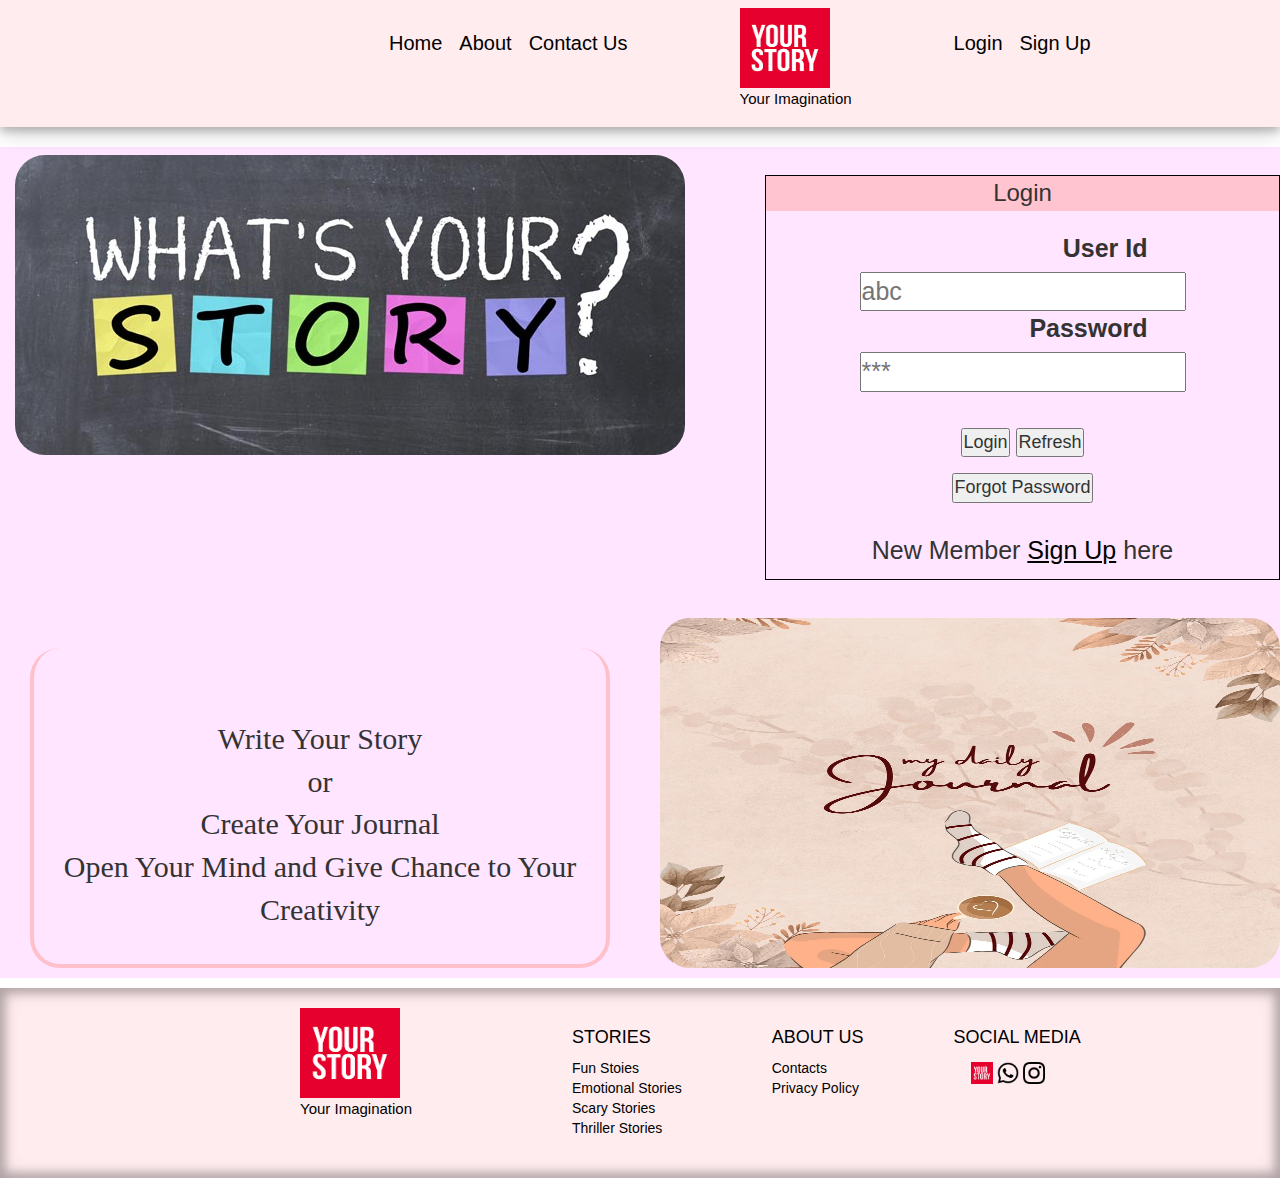
<file: index.html>
<!DOCTYPE html>
<html lang="en">
<head>
    <meta charset="UTF-8">
    <meta http-equiv="X-UA-Compatible" content="IE=edge">
    <meta name="viewport" content="width=device-width, initial-scale=1.0">
    <link rel="stylesheet" href="https://maxcdn.bootstrapcdn.com/bootstrap/3.4.1/css/bootstrap.min.css">
    <script src="https://ajax.googleapis.com/ajax/libs/jquery/3.6.4/jquery.min.js"></script>
    <script src="https://maxcdn.bootstrapcdn.com/bootstrap/3.4.1/js/bootstrap.min.js"></script>
    <title>YourStory</title>
    <link rel="stylesheet" href="style.css">
    <link rel="icon" href="icon.png">
</head>
<body>

    <div class="header">
        <div class="sub">
            <a href="index.html" target="_parent"><span style="margin-left: 380px;">Home</span></a>
        </div>
        <div class="sub">
            <a href="about.html" target="main"><p>About</p></a>
        </div>
        <div class="sub">
            <a href="contact.html" target="main"><p>Contact Us</p></a>
        </div>
        <div class="sub sub2">
            <a href="index.html" target="_parent"><img src="icon.png" height="80px" width="90px"></a>
            <p class="tag">Your Imagination</p>
        </div>
        <div class="sub sub1">
            <a href="login.html" target="main"><p>Login</p></a>
        </div>
        <div class="sub">
            <a href="signup.html" target="main"><p>Sign Up</p></a>
        </div>
    </div>

    <div class="body">
        <div class="image1">
            <img src="3.jpg" style="border-radius: 30px;">
        </div>
        <div class="form" onsubmit="saveData(event)">
            <h3 style="background-color: rgb(255,192,203,0.9); margin-top: 0px; padding: 4px;">Login</h3>
            <form class="log">
                <div>
                    <label class="labels" for="uid">User Id</label>
                    <input type="text" id="uid" name="uid" placeholder="abc">
                </div>
                <div>
                    <label class="labels" for="pwd">Password</label>
                    <input type="password" id="pwd" name="pwd" placeholder="***">
                </div>
                <div style="margin-top: 30px;">
                    <button type="submit">Login</button>
                    <button type="reset">Refresh</button>
                </div>
                <div style="margin-top: 10px;">
                    <button type="reset">Forgot Password</button>
                </div>
                <div style="margin-top: 30px;">
                    <p>New Member <a href="signup.html" style="color: black; text-decoration: underline;">Sign Up</a> here</p>
                </div>
            </form>
        </div>
    </div>
    <div class="body" style="margin-top: 0px;">
        <div class="abt">
            <p>Write Your Story<br>or<br>Create Your Journal<br>Open Your Mind and Give Chance to Your Creativity</p>
        </div>
        <div class="image2">
            <img src="5.webp" height="350px" width="620px" style="border-radius: 30px;">
        </div>
    </div>

    <div class="footer">
        <div class="fimg">
            <a href="index.html" target="_parent"><img src="icon.png" height="90px" width="100px"></a>
            <p class="tag">Your Imagination</p>
        </div>
        <div class="foot" style="margin-left: 130px;">
            <h4>STORIES</h4>
            <p>Fun Stoies<br>Emotional Stories<br>Scary Stories<br>Thriller Stories</p>
        </div>
        <div class="foot">
            <h4>ABOUT US</h4>
            <p>Contacts<br>Privacy Policy</p>
        </div>
        <div class="foot">
            <h4>SOCIAL MEDIA</h4>
            <div class="ft">
                <div class="ic">
                    <img src="icon.png" width="22px" height="22px">
                </div>
                <div class="ic">
                    <img src="wp.png" width="22px" height="22px">
                </div>
                <div class="ic">
                    <img src="inst.png" width="22px" height="22px">
                </div>
            </div>
        </div>
    </div>

    <script src="script.js"></script>
</body>
</html>
</file>
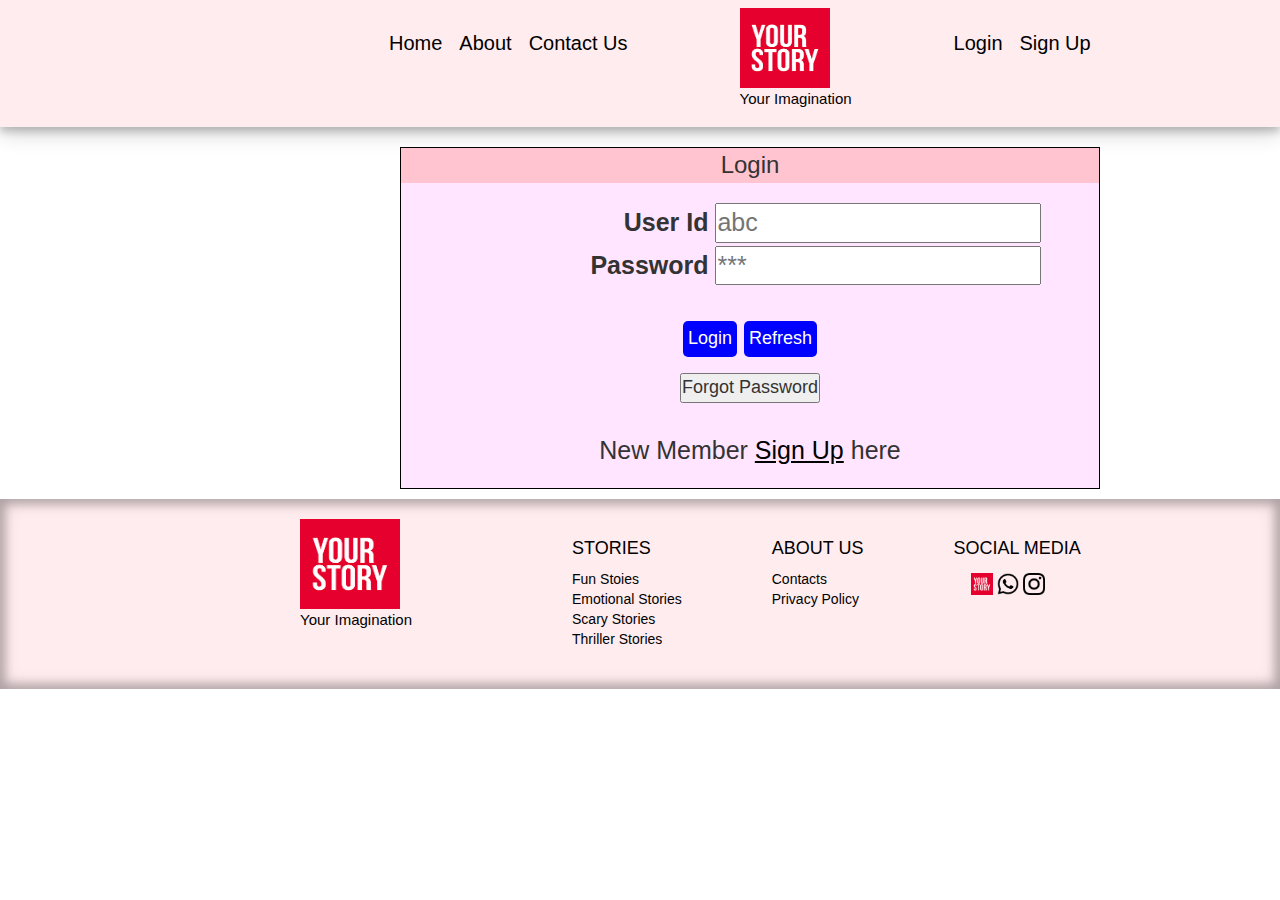
<file: login.html>
<!DOCTYPE html>
<html lang="en">
<head>
    <meta charset="UTF-8">
    <meta http-equiv="X-UA-Compatible" content="IE=edge">
    <meta name="viewport" content="width=device-width, initial-scale=1.0">
    <link rel="stylesheet" href="https://maxcdn.bootstrapcdn.com/bootstrap/3.4.1/css/bootstrap.min.css">
    <script src="https://ajax.googleapis.com/ajax/libs/jquery/3.6.4/jquery.min.js"></script>
    <script src="https://maxcdn.bootstrapcdn.com/bootstrap/3.4.1/js/bootstrap.min.js"></script>
    <title>YourStory</title>
    <link rel="stylesheet" href="style.css">
    <link rel="icon" href="icon.png">
</head>
<body>

    <div class="header">
        <div class="sub">
            <a href="index.html" target="_parent"><span style="margin-left: 380px;">Home</span></a>
        </div>
        <div class="sub">
            <a href="about.html" target="main"><p>About</p></a>
        </div>
        <div class="sub">
            <a href="contact.html" target="main"><p>Contact Us</p></a>
        </div>
        <div class="sub sub2">
            <a href="index.html" target="_parent"><img src="icon.png" height="80px" width="90px"></a>
            <p class="tag">Your Imagination</p>
        </div>
        <div class="sub sub1">
            <a href="login.html" target="main"><p>Login</p></a>
        </div>
        <div class="sub">
            <a href="signup.html" target="main"><p>Sign Up</p></a>
        </div>
    </div>

    <div class="form" style="margin-left: 400px; background-color: 	rgb(255,0,255,0.1); padding-bottom: 10px;">
        <h3 style="background-color: rgb(255,192,203,0.9); margin-top: 0px; padding: 4px;">Login</h3>
        <form class="log" onsubmit="saveData(event)">
            <div>
                <label class="labels" for="uid">User Id</label>
                <input type="text" id="uid" name="uid" placeholder="abc">
            </div>
            <div>
                <label class="labels" for="pwd">Password</label>
                <input type="password" id="pwd" name="pwd" placeholder="***">
            </div>
            <div style="margin-top: 30px;">
                <button type="submit" class="new">Login</button>
                <button type="reset" class="new">Refresh</button>
            </div>
            <div style="margin-top: 10px;">
                <button type="reset">Forgot Password</button>
            </div>
            <div style="margin-top: 30px;">
                <p>New Member <a href="signup.html" style="color: black; text-decoration: underline;">Sign Up</a> here</p>
            </div>
        </form>
    </div>
    
    <div class="footer">
        <div class="fimg">
            <a href="index.html" target="_parent"><img src="icon.png" height="90px" width="100px"></a>
            <p class="tag">Your Imagination</p>
        </div>
        <div class="foot" style="margin-left: 130px;">
            <h4>STORIES</h4>
            <p>Fun Stoies<br>Emotional Stories<br>Scary Stories<br>Thriller Stories</p>
        </div>
        <div class="foot">
            <h4>ABOUT US</h4>
            <p>Contacts<br>Privacy Policy</p>
        </div>
        <div class="foot">
            <h4>SOCIAL MEDIA</h4>
            <div class="ft">
                <div class="ic">
                    <img src="icon.png" width="22px" height="22px">
                </div>
                <div class="ic">
                    <img src="wp.png" width="22px" height="22px">
                </div>
                <div class="ic">
                    <img src="inst.png" width="22px" height="22px">
                </div>
            </div>
        </div>
    </div>


    <script src="script.js"></script>
</body>
</html>
</file>
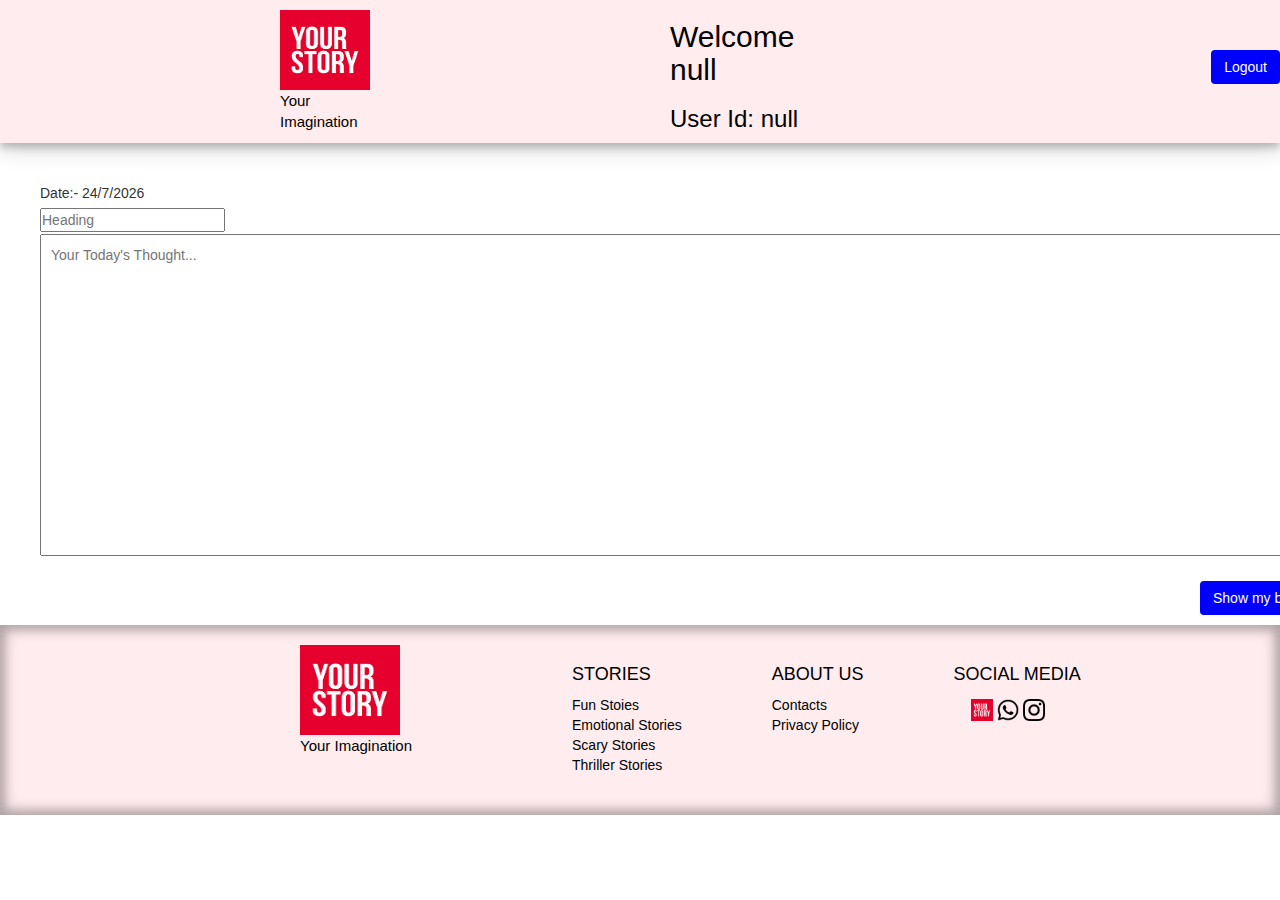
<file: profile.html>
<!DOCTYPE html>
<html lang="en">
<head>
    <meta charset="UTF-8">
    <meta http-equiv="X-UA-Compatible" content="IE=edge">
    <meta name="viewport" content="width=device-width, initial-scale=1.0">
    <link rel="stylesheet" href="https://maxcdn.bootstrapcdn.com/bootstrap/3.4.1/css/bootstrap.min.css">
    <script src="https://ajax.googleapis.com/ajax/libs/jquery/3.6.4/jquery.min.js"></script>
    <script src="https://maxcdn.bootstrapcdn.com/bootstrap/3.4.1/js/bootstrap.min.js"></script>
    <title>YourStory</title>
    <link rel="stylesheet" href="style.css">
    <link rel="icon" href="icon.png">
</head>
<body>

    <div class="header">
        <div class="pimg">
            <img src="icon.png" height="80px" width="90px">
            <p class="tag">Your Imagination</p>
        </div>
        <div class="pid">
            <h2>Welcome <script>document.write(localStorage.getItem("name"))</script></h2>
            <h3>User Id: <script>document.write(localStorage.getItem("userid"))</script></h3>
        </div>
        <div class="logout">
            <button onclick="logout()" class="btn">Logout</button>
        </div>
    </div>

    <div class="profile">
        <p id="date">
            <!-- date -->
        </p>
        <!-- <label class="date" for="date">Date</label>
        <input type="date" id="date" name="date"> -->
        <input id="head" type="text" placeholder="Heading"> 
        <textarea id="text" name="text" rows="15" cols="200" placeholder="Your Today's Thought..."></textarea>
    </div>
    <div class="button">
        <button type="submit" class="btn" style="margin-left: 1200px;" onclick="show()">Show my blog</button>
        <button type="submit" class="btn" style="margin-left: 20px;" onclick="post()">Add blog</button>
    </div>
    <!-- <h2 style="background-color: red; text-align: center; color: white;">My Stories</h2> -->
    <div class="output">
        <!-- Stories -->
    </div>
    <div id="test">
        
    </div>
    
    <div class="footer">
        <div class="fimg">
            <img src="icon.png" height="90px" width="100px">
            <p class="tag">Your Imagination</p>
        </div>
        <div class="foot" style="margin-left: 130px;">
            <h4>STORIES</h4>
            <p>Fun Stoies<br>Emotional Stories<br>Scary Stories<br>Thriller Stories</p>
        </div>
        <div class="foot">
            <h4>ABOUT US</h4>
            <p>Contacts<br>Privacy Policy</p>
        </div>
        <div class="foot">
            <h4>SOCIAL MEDIA</h4>
            <div class="ft">
                <div class="ic">
                    <img src="icon.png" width="22px" height="22px">
                </div>
                <div class="ic">
                    <img src="wp.png" width="22px" height="22px">
                </div>
                <div class="ic">
                    <img src="inst.png" width="22px" height="22px">
                </div>
            </div>
        </div>
    </div>

    <script src="script.js"></script>
</body>
</html>
</file>
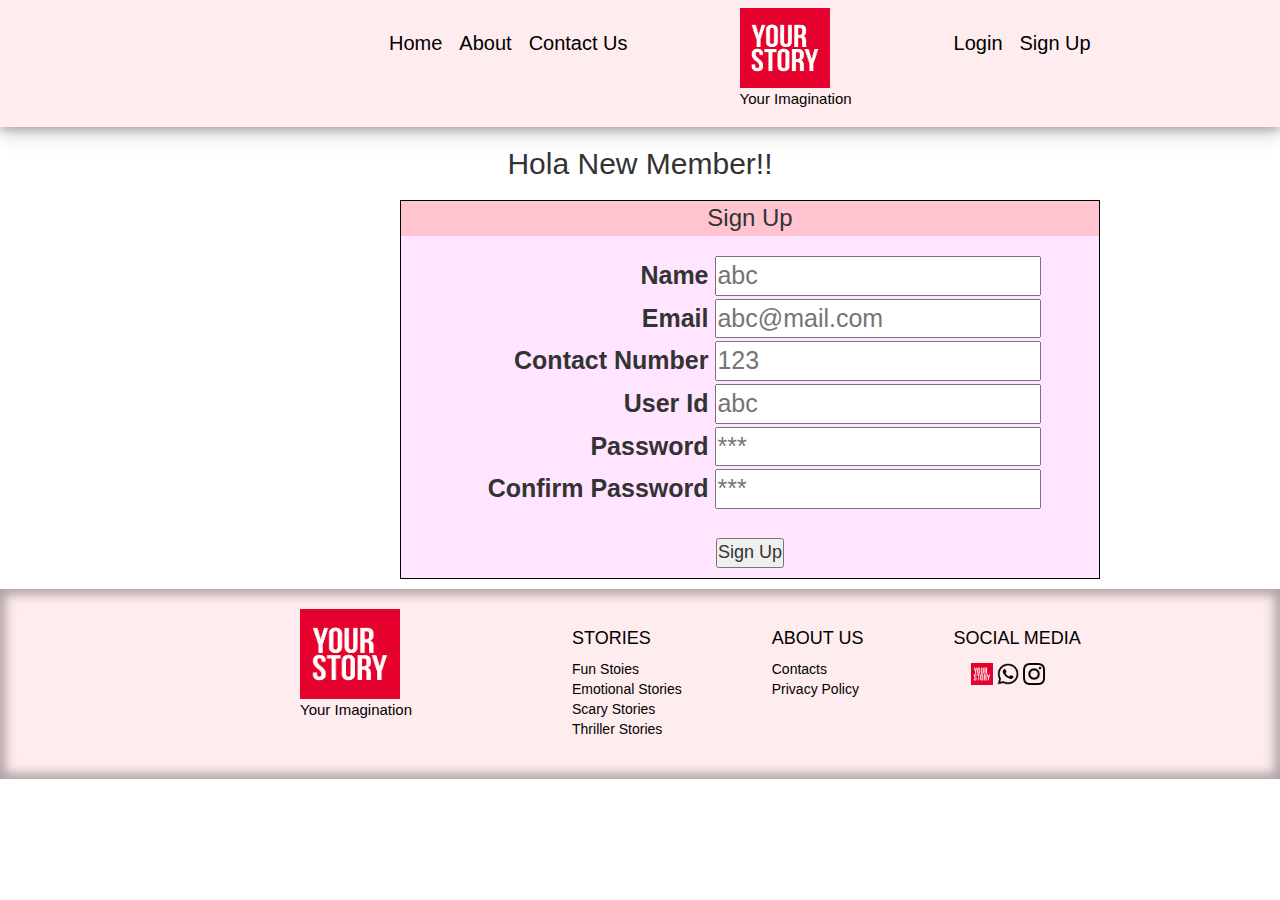
<file: signup.html>
<!DOCTYPE html>
<html lang="en">
<head>
    <meta charset="UTF-8">
    <meta http-equiv="X-UA-Compatible" content="IE=edge">
    <meta name="viewport" content="width=device-width, initial-scale=1.0">
    <link rel="stylesheet" href="https://maxcdn.bootstrapcdn.com/bootstrap/3.4.1/css/bootstrap.min.css">
    <script src="https://ajax.googleapis.com/ajax/libs/jquery/3.6.4/jquery.min.js"></script>
    <script src="https://maxcdn.bootstrapcdn.com/bootstrap/3.4.1/js/bootstrap.min.js"></script>
    <title>YourStory</title>
    <link rel="stylesheet" href="style.css">
    <link rel="icon" href="icon.png">
</head>
<body>

    <div class="header">
        <div class="sub">
            <a href="index.html" target="_parent"><span style="margin-left: 380px;">Home</span></a>
        </div>
        <div class="sub">
            <a href="about.html" target="main"><p>About</p></a>
        </div>
        <div class="sub">
            <a href="contact.html" target="main"><p>Contact Us</p></a>
        </div>
        <div class="sub sub2">
            <a href="index.html" target="_parent"><img src="icon.png" height="80px" width="90px"></a>
            <p class="tag">Your Imagination</p>
        </div>
        <div class="sub sub1">
            <a href="login.html" target="main"><p>Login</p></a>
        </div>
        <div class="sub">
            <a href="signup.html" target="main"><p>Sign Up</p></a>
        </div>
    </div>
    
    <h2 style="text-align: center; margin-bottom: 8px;">Hola New Member!!</h2>
    <div class="form" style="margin-left: 400px; background-color: 	rgb(255,0,255,0.1); padding-bottom: 10px;">

        <h3 style="background-color: rgb(255,192,203,0.9); margin-top: 0px; padding: 4px;">Sign Up</h3>

        <form class="log" onsubmit="submission(event)">
            <div>
                <label class="labels" for="name">Name</label>
                <input type="text" id="name" name="name" placeholder="abc" required>
            </div>
            <div>
                <label class="labels" for="email">Email</label>
                <input type="email" id="email" name="email" placeholder="abc@mail.com" required>
            </div>
            <div>
                <label class="labels" for="number">Contact Number</label>
                <input type="number" id="number" name="number" placeholder="123" required>
            </div>
            <div>
                <label class="labels" for="userid">User Id</label>
                <input type="text" id="userid" name="userid" placeholder="abc" required>
            </div>
            <div>
                <label class="labels" for="password">Password</label>
                <input type="password" id="password" name="password" placeholder="***" required>
            </div>
            <div>
                <label class="labels" for="cpassword">Confirm Password</label>
                <input type="password" id="cpassword" name="cpassword" placeholder="***" required>
            </div>
            <div style="margin-top: 20px;">
                <button type="submit">Sign Up</button>
            </div>
        </form>

    </div>

    <div class="footer">
        <div class="fimg">
            <a href="index.html" target="_parent"><img src="icon.png" height="90px" width="100px"></a>
            <p class="tag">Your Imagination</p>
        </div>
        <div class="foot" style="margin-left: 130px;">
            <h4>STORIES</h4>
            <p>Fun Stoies<br>Emotional Stories<br>Scary Stories<br>Thriller Stories</p>
        </div>
        <div class="foot">
            <h4>ABOUT US</h4>
            <p>Contacts<br>Privacy Policy</p>
        </div>
        <div class="foot">
            <h4>SOCIAL MEDIA</h4>
            <div class="ft">
                <div class="ic">
                    <img src="icon.png" width="22px" height="22px">
                </div>
                <div class="ic">
                    <img src="wp.png" width="22px" height="22px">
                </div>
                <div class="ic">
                    <img src="inst.png" width="22px" height="22px">
                </div>
            </div>
        </div>
    </div>


    <script src="script.js"></script>
</body>
</html>
</file>
<file: style.css>
*
{
    margin: 0px;
    padding: 0px;
}
.header
{
    background-color: rgb(255,192,203,0.3);
    display: flex;
    font-size: 20px;
}
div.header
{
    box-shadow: 0 4px 8px 0 rgba(0, 0, 0, 0.2), 0 6px 20px 0 rgba(0, 0, 0, 0.19);
    color: black;
}
.sub
{
    margin: 4px;
    margin-top: 25px;
    margin-left: 5px;
    padding: 4px;
}
.sub2
{
    margin-top: 4px;
    margin-left: 100px;
}
.sub1
{
    margin-left: 90px;
}
.body
{
    margin-top: 20px; /*without iframe*/
    display: flex;
    background-color: 	rgb(255,0,255,0.1);
    padding-top: 8px;
    padding-bottom: 10px;
}
.image1
{
    margin-left: 15px;
}
.form
{
    font-size: 25px;
    text-align: center;
    border: 1px solid black;
    width: 700px;
    margin-left: 80px;
    margin-top: 20px; /*without iframe*/
}
.labels{
    display: inline-block;
    width: 250px;
    text-align: right;
}
.log
{
    margin-top: 20px;
}
.abt
{
    margin-top: 50px;
    padding-top: 70px;
    margin-left: 30px;
    font-family: cursive;
    font-size: 30px;
    text-align: center; 
    border: 4px solid rgb(255,192,203);
    border-top: 6px;
    border-radius: 30px;
}
.image2
{
    margin-top: 20px;
    margin-left: 50px;
}
.footer
{
    margin-top: 10px; /*without iframe*/
    background-color: rgb(255,192,203,0.3);
    display: flex;
    box-shadow: 0 0 8px 6px inset rgba(0, 0, 0, 0.2), 0 0 20px 0 inset rgba(0, 0, 0, 0.19);
    color: black;
}
.fimg
{
    margin: 20px;
    margin-left: 300px;
}
.foot
{
    margin: 20px;
    margin-left: 50px;
    padding: 10px;
}
button
{
    font-size: 18px;
}
/* .iframe1
{
    height: 127px;
}
.iframe2
{
    height: 670px;
}
.iframe3
{
    height: 160px;
} */
.tag
{
    font-size: 15px;
}
.ft
{
    display: flex;
    margin-left: 14px;
    padding: 2px;
}
.ic
{
    margin: 2px;
}
a:link
{
    color: black;
    text-decoration: none;
}
#date
{
    margin-left: 40px;
    margin-top: 40px;
    margin-bottom: 5px;
}
#text
{
    margin-left: 40px;
    margin-top: 2px;
    margin-bottom: 20px;
    padding: 10px;
}
.btn
{
    background-color: blue;
    color: white;
}
.button
{
    display: flex;
}
.pimg
{
    margin-top: 10px;
    margin-left: 280px;
}
.pid
{
    margin-left: 300px;
}
.logout
{
    margin-top: 50px;
    margin-left: 400px;
}
#head
{
    margin-left: 40px;
}
.new
{
    border: none;
    background-color: blue;
    color: white;
    padding: 5px;
    border-radius: 5px;
    font-size: 8;
}
</file>
